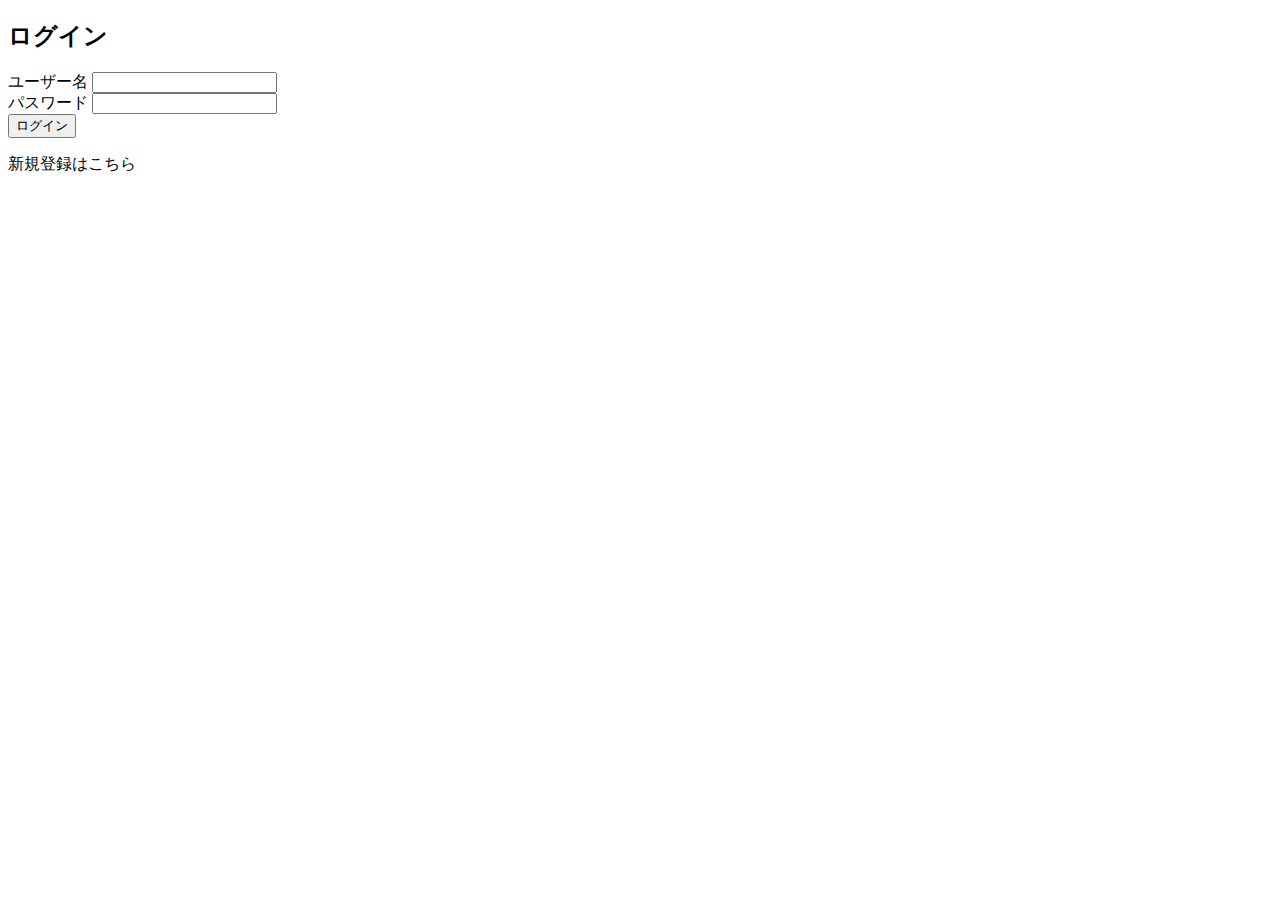
<file: src/main/resources/templates/login.html>
<!DOCTYPE html>
<html xmlns:th="http://www.thymeleaf.org" th:replace="~{layout :: layout}">
<body>
    <div th:fragment="content">
        <div class="container d-flex justify-content-center align-items-center vh-75">
            <div class="card p-4 shadow-lg" style="width: 30rem;">
                <h2 class="text-center mb-4">ログイン</h2>

                <div th:if="${errorMessage}" class="alert alert-danger">
                    <span th:text="${errorMessage}"></span>
                </div>

                <form th:action="@{/perform_login}" method="post">
                    <div class="mb-3">
                        <label for="username" class="form-label">ユーザー名</label>
                        <input type="text" id="username" name="username" class="form-control" required>
                    </div>
                    <div class="mb-3">
                        <label for="password" class="form-label">パスワード</label>
                        <input type="password" id="password" name="password" class="form-control" required>
                    </div>
                    <div class="text-center">
                        <button type="submit" class="btn btn-primary w-100">ログイン</button>
                    </div>
                </form>

                <p class="text-center mt-3">
                    <a th:href="@{/register}">新規登録はこちら</a>
                </p>
            </div>
        </div>
    </div>
</body>
</html>
</file>
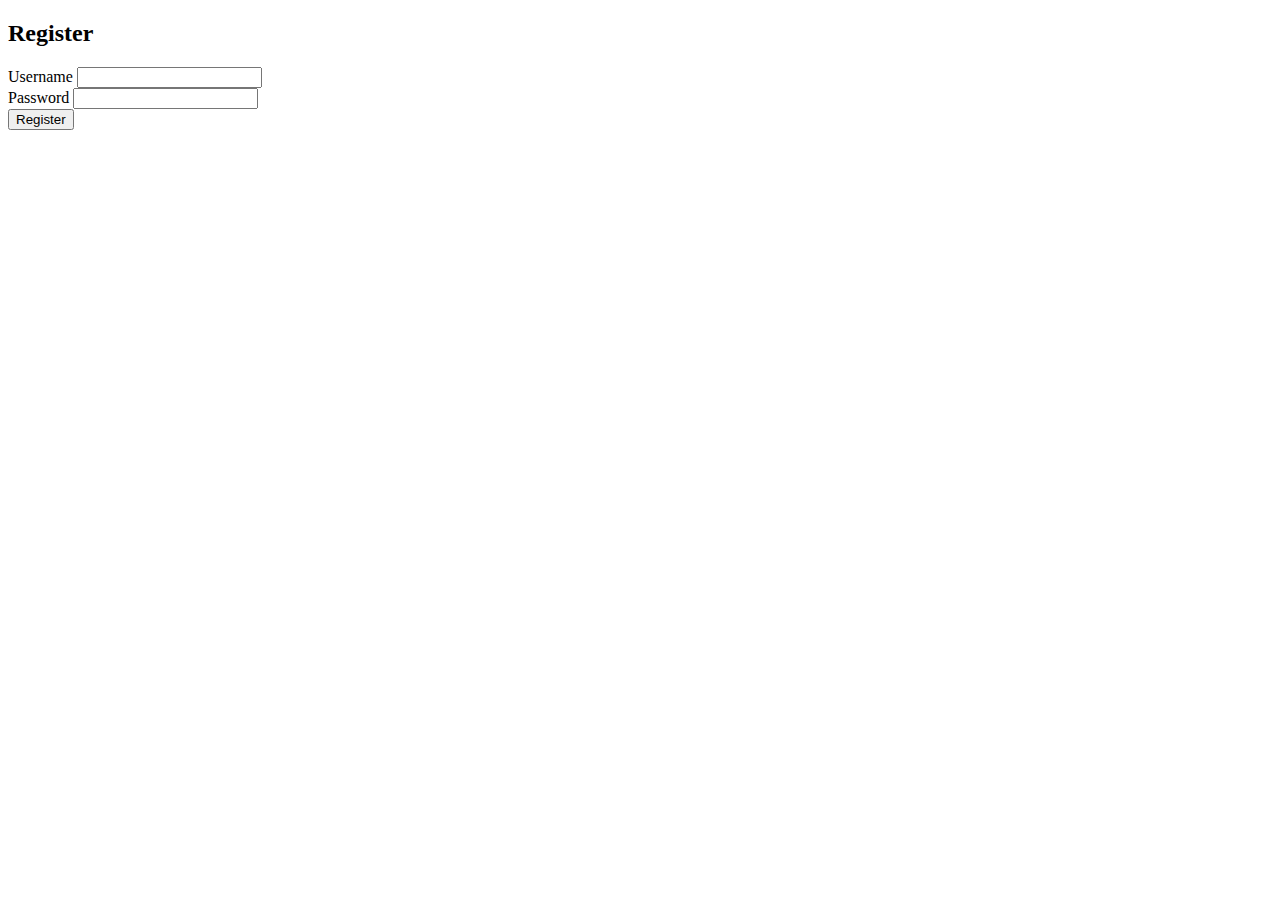
<file: src/main/resources/templates/register.html>
<!DOCTYPE html>
<html xmlns:th="http://www.thymeleaf.org" th:replace="~{layout :: layout}">
<body>
<div th:fragment="content">
    <h2 class="text-center">Register</h2>

    <form th:action="@{/register}" method="post" class="w-50 mx-auto">
        <div class="mb-3">
            <label class="form-label">Username</label>
            <input type="text" name="username" class="form-control" required>
        </div>
        <div class="mb-3">
            <label class="form-label">Password</label>
            <input type="password" name="password" class="form-control" required>
        </div>
        <button type="submit" class="btn btn-success w-100">Register</button>
    </form>
</div>
</body>
</html>
</file>
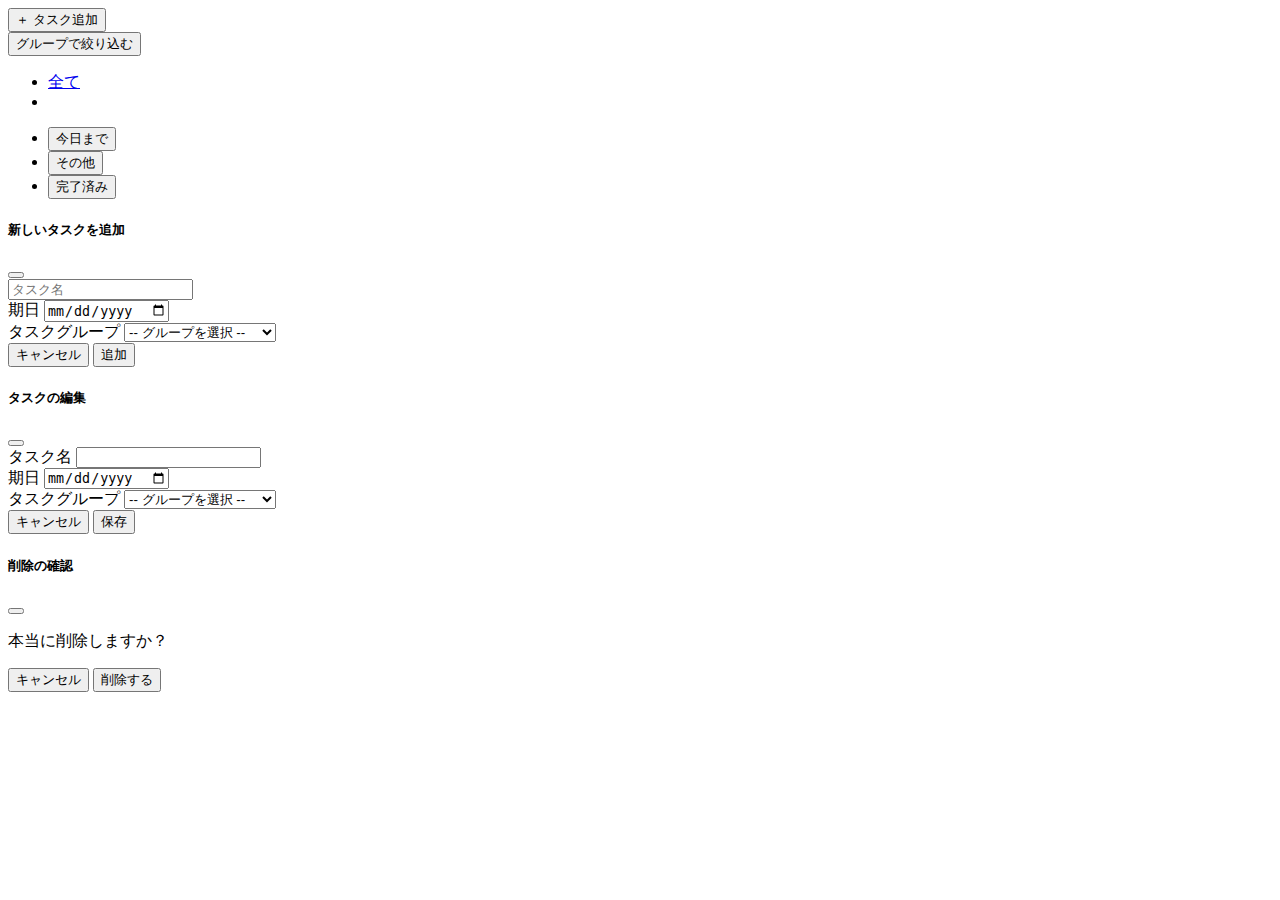
<file: src/main/resources/templates/todo-list.html>
<!DOCTYPE html>
<html xmlns:th="http://www.thymeleaf.org" th:replace="~{layout :: layout}">

<body>
  <div th:fragment="content" class="container my-4">
    <div th:replace="fragments/group-modals :: groupModals"></div>
    <div class="row my-3">
      <!-- タスク追加ボタン -->
      <div class="col-5 col-md-6">
        <button class="btn btn-success add-task-btn" data-bs-toggle="modal" data-bs-target="#addTaskModal">
          ＋ タスク追加
        </button>
      </div>
      <div class="col-7 col-md-6 text-center text-md-end">
        <div class="dropdown">
          <button class="btn btn-outline-secondary dropdown-toggle" type="button" id="groupSortDropdown"
            data-bs-toggle="dropdown" aria-expanded="false">
            グループで絞り込む
          </button>
          <ul id="groupSortList" class="dropdown-menu dropdown-menu-end" aria-labelledby="groupSortDropdown">
            <li><a class="dropdown-item" href="#" onclick="sortByGroup('')">全て</a></li>
            <li th:each="group : ${groups}" class="d-flex justify-content-between align-items-center px-2">
              <a class="dropdown-item flex-grow-1" href="#" th:attr="onclick='sortByGroup(' + ${group.id} + ')'"
                th:text="${group.name}"></a>
            </li>
          </ul>
        </div>
      </div>
    </div>

    <!-- 見出しとソート -->
    <div class="row align-items-center">
      <div class="d-flex flex-wrap align-items-center gap-2">
        <!-- タブメニュー -->
        <ul class="nav nav-tabs" id="taskTabs" role="tablist">
          <li class="nav-item" role="presentation">
            <button class="nav-link active" id="today-tab" data-bs-toggle="tab" data-bs-target="#today-tab-pane"
              th:attr="data-tab=today" type="button">
              今日まで
            </button>
          </li>
          <li class="nav-item" role="presentation">
            <button class="nav-link" id="other-tab" data-bs-toggle="tab" data-bs-target="#other-tab-pane"
              th:attr="data-tab=other" type="button">
              その他
            </button>
          </li>
          <li class="nav-item" role="presentation">
            <button class="nav-link" id="completed-tab" data-bs-toggle="tab" data-bs-target="#completed-tab-pane"
              th:attr="data-tab=completed" type="button">
              完了済み
            </button>
          </li>
        </ul>
      </div>
    </div>

    <div class="tab-content mb-5" id="taskTabContent">
      <!-- 今日まで -->
      <div class="tab-pane show active" id="today-tab-pane" role="tabpanel" aria-labelledby="today-tab">
        <ul class="list-group" id="todayTasksList">
          <!-- apiにより<li> が追加 -->
        </ul>
      </div>

      <!-- その他 -->
      <div class="tab-pane" id="other-tab-pane" role="tabpanel" aria-labelledby="other-tab">
        <ul class="list-group" id="otherTasksList"></ul>
      </div>

      <!-- 完了済み -->
      <div class="tab-pane" id="completed-tab-pane" role="tabpanel" aria-labelledby="completed-tab">
        <ul class="list-group" id="completedTasksList"></ul>
      </div>
    </div>

    <!-- タスク追加モーダル -->
    <div class="modal fade" id="addTaskModal" tabindex="-1" aria-hidden="true">
      <div class="modal-dialog">
        <form class="modal-content" id="addTodoForm" onsubmit="handleAddTodo(event)">
          <div class="modal-header">
            <h5 class="modal-title">新しいタスクを追加</h5>
            <button type="button" class="btn-close" data-bs-dismiss="modal"></button>
          </div>
          <div class="modal-body">
            <div class="mb-3">
              <input type="text" name="task" class="form-control" placeholder="タスク名" required>
            </div>
            <div class="mb-3">
              <label for="dueDate">期日</label>
              <input type="date" id="dueDate" name="dueDate" class="form-control" />
            </div>
            <div class="mb-3">
              <label for="taskGroupSelect" class="form-label">タスクグループ</label>
              <select id="taskGroupSelect" class="form-select">
                <option value="">-- グループを選択 --</option>
                <option value="__new__">新しいグループを作成</option>
                <option th:each="group : ${groups}" th:value="${group.id}" th:text="${group.name}"></option>
              </select>
            </div>
            <div id="newGroupInputContainer" class="mb-3" style="display: none;">
              <label for="newGroupName" class="form-label">新しいグループ名</label>
              <input type="text" id="newGroupName" class="form-control">
            </div>
          </div>
          <div class="modal-footer">
            <button class="btn btn-secondary" data-bs-dismiss="modal">キャンセル</button>
            <button type="submit" class="btn btn-primary">追加</button>
          </div>
        </form>
      </div>
    </div>

    <!-- 編集モーダル -->
    <div class="modal fade" id="editModal" tabindex="-1">
      <div class="modal-dialog">
        <div class="modal-content">
          <div class="modal-header">
            <h5 class="modal-title">タスクの編集</h5>
            <button class="btn-close" data-bs-dismiss="modal"></button>
          </div>
          <div class="modal-body">
            <div class="my-1">
              <label class="mb-1">タスク名</label>
              <input type="text" class="form-control" id="editTaskInput" name="editTaskInput" />
            </div>
            <div class="my-1">
              <label class="mb-1">期日</label>
              <input type="date" class="form-control" id="editDueInput" name="editDueInput" />
            </div>
            <div class="mb-3 my-1">
              <label for="taskGroupSelect" class="form-label">タスクグループ</label>
              <select id="taskGroupSelectForEdit" class="form-select">
                <option value="">-- グループを選択 --</option>
                <option value="__new__">新しいグループを作成</option>
                <option th:each="group : ${groups}" th:value="${group.id}" th:text="${group.name}"></option>
              </select>
            </div>
            <div id="newGroupInputContainerForEdit" class="mb-3 my-1" style="display: none;">
              <label for="newGroupName" class="form-label">新しいグループ名</label>
              <input type="text" id="newGroupNameForEdit" class="form-control" name="newGroupNameForEdit">
            </div>
          </div>
          <div class="modal-footer">
            <button class="btn btn-secondary" data-bs-dismiss="modal">キャンセル</button>
            <button class="btn btn-primary" id="saveEditBtn">保存</button>
          </div>
        </div>
      </div>
    </div>

    <!-- 削除確認モーダル -->
    <div class="modal fade" id="confirmDeleteModal" tabindex="-1" aria-hidden="true">
      <div class="modal-dialog">
        <div class="modal-content">
          <div class="modal-header">
            <h5 class="modal-title">削除の確認</h5>
            <button class="btn-close" data-bs-dismiss="modal"></button>
          </div>
          <div class="modal-body">
            <p id="deleteConfirmText">本当に削除しますか？</p>
          </div>
          <div class="modal-footer">
            <button class="btn btn-secondary" data-bs-dismiss="modal">キャンセル</button>
            <button class="btn btn-danger" id="confirmDeleteBtn">削除する</button>
          </div>
        </div>
      </div>
    </div>

    <!-- JS -->
    <script th:src="@{/js/task-api.js}"></script>
    <script th:src="@{/js/group-edit.js}"></script>
    <script th:src="@{/js/form-validation.js}"></script>

  </div>
</body>

</html>
</file>
